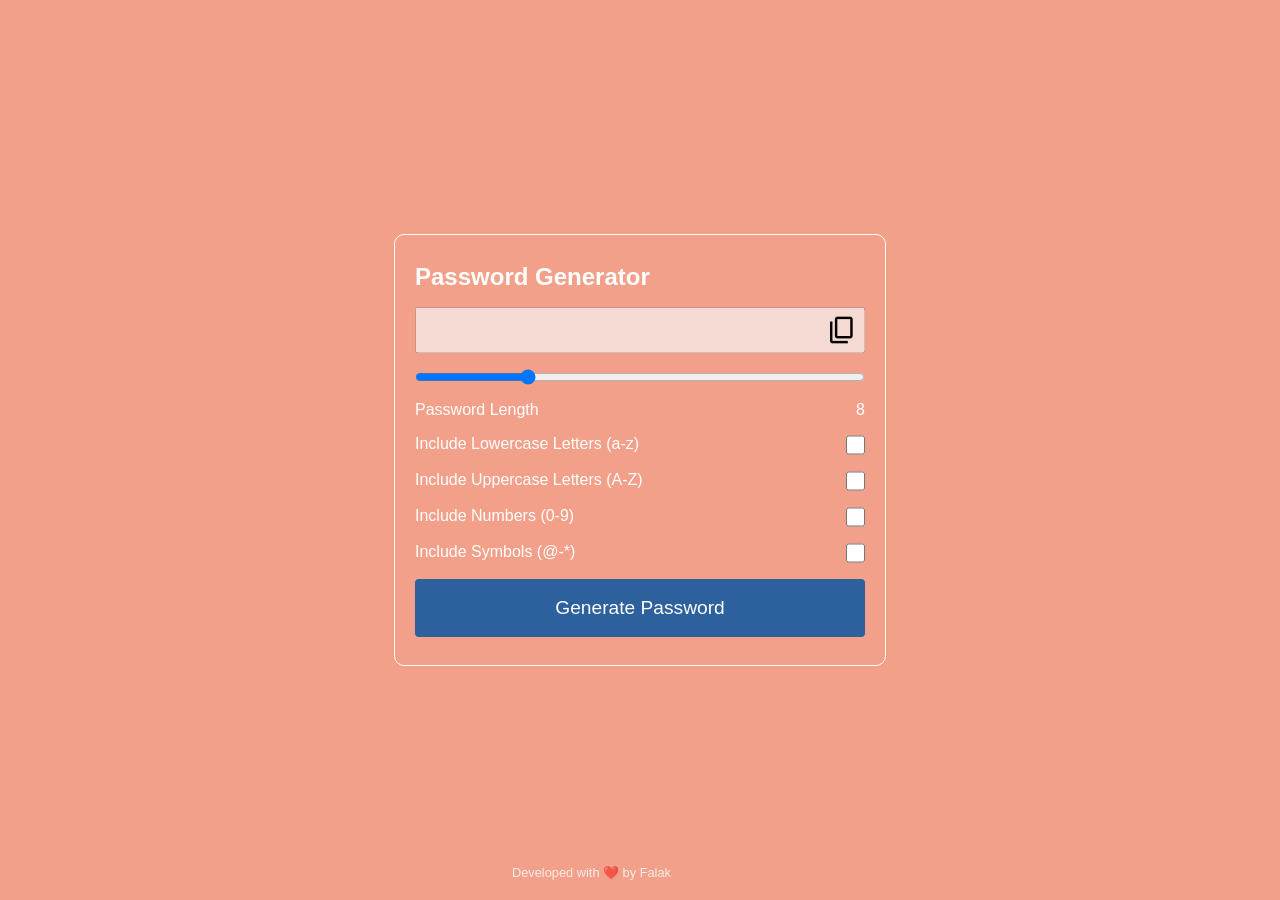
<file: index.html>
<!DOCTYPE html>
<html lang="en">
  <head>
    <meta charset="UTF-8" />
    <meta name="viewport" content="width=device-width, initial-scale=1.0" />
    <title>Password Generator | JavaScript Project</title>
    <!-- LINKING STYLE SHEET -->
    <link rel="stylesheet" href="styles.css" />
    <!-- GOOGLE ICONS -->
    <link rel="stylesheet" href="https://fonts.googleapis.com/css2?family=Material+Symbols+Outlined:opsz,wght,FILL,GRAD@20..48,100..700,0..1,-50..200&icon_names=content_copy"/>
  </head>
  <body>
    <div class="main flex-col-cen">
      <div class="pass-gen flex-col-cen">
        <h1>Password Generator</h1>
        <!-- Input -->
        <div class="passDisplay-con">
          <input type="text" id="passDisplay" disabled />
          <span class="material-symbols-outlined">
            content_copy
            </span>
        </div>
        <!-- SLIDER -->
        <input type="range" value="8" min="1" max="30" id="slider" />
        <div class="pass-length">
          <p>Password Length</p>
          <span></span>
        </div>

        <!-- CONDIIONS -->
        <div class="condition-row">
          <label for="lowercase">Include Lowercase Letters (a-z)</label>
          <input type="checkbox" id="lowercase" name="lowercase" />
        </div>
        <div class="condition-row">
          <label for="uppercase">Include Uppercase Letters (A-Z)</label>
          <input type="checkbox" id="uppercase" name="uppercase" />
        </div>
        <div class="condition-row">
          <label for="number">Include Numbers (0-9)</label>
          <input type="checkbox" id="number" name="number" />
        </div>
        <div class="condition-row">
          <label for="symbols">Include Symbols (@-*)</label>
          <input type="checkbox" id="symbols" name="symbols" />
        </div>

        <!-- PASS BUTTON -->
        <button class="genPassBtn">Generate Password</button>
      </div>
        <p class="developer-msg">Developed with ❤️ by Falak</p>
    </div>
    <script src="app.js"></script>
  </body>
</html>
</file>
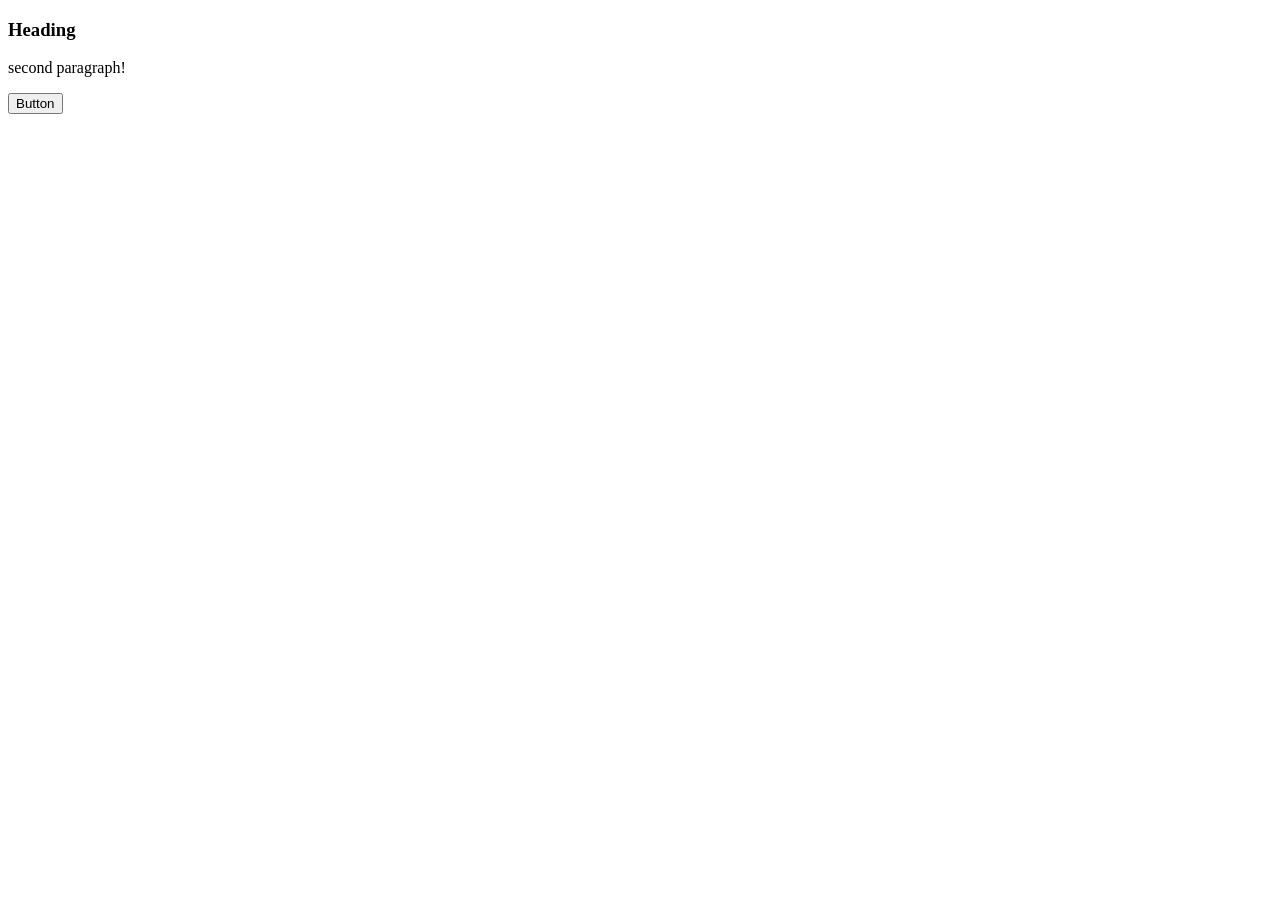
<file: test/index.html>
<!DOCTYPE html>
<html lang="en">
<head>
    <meta charset="UTF-8">
    <meta name="viewport" content="width=device-width, initial-scale=1.0">
    <title>Test File</title>
    <link rel="stylesheet" href="styles.css">
</head>
<body>
    <div class="box">
        <h3>Heading</h3>
        <p class="para1">This is an paragraph.</p>
        <p class="para2">second paragraph!</p>
        <button>Button</button>
    </div>
    <script src="script.js"></script>
</body>
</html>
</file>
<file: styles.css>
* {
    padding: 0;
    margin: 0;
    box-sizing: border-box;
    color: white;
    font-family:'Lucida Sans', 'Lucida Sans Regular', 'Lucida Grande', 'Lucida Sans Unicode', Geneva, Verdana, sans-serif;
    user-select: none;
}
.flex-row-cen {
    display: flex;
    justify-content: center;
    align-items: center;
}
.flex-col-cen {
    display: flex;
    flex-direction: column;
    justify-content: center;
    align-items: center;
}

.main {
    position: relative;
    max-width: 100vw;
    height: 100vh;
    overflow: hidden;
    /* background: linear-gradient(45deg, #ffa585, #455cd8); */
    background: #F3A08A;
}

.pass-gen {
    align-items: flex-start;
    padding: 20px;
    border: 0.5px solid #fff;
    border-radius: 10px;
}

.pass-gen h1 {
    margin-block: 8px;
    color: #fff;
    font-size: 1.5rem;
    font-weight: 800;
}

.passDisplay-con {
    position: relative;
}

.pass-gen input[type=text] {
    width: 450px;
    padding: 10px;
    margin-block: 8px;
    color: #000;
    font-size: 1.2rem;
}

.passDisplay-con .material-symbols-outlined {
    position: absolute;
    top: 15px;
    right: 7px;
    font-size: 2rem;
    color: #000;
    cursor: pointer;
}

.pass-gen input[type=range] {
    width: 100%;
    margin-block: 8px;
}

.pass-length, .condition-row {
    width: 100%;
    display: flex;
    margin-block: 8px;
}

.pass-length p, .condition-row label {
    flex-basis: 100%;
}

.condition-row input {
    width: 20px;
    height: 20px;
}

.genPassBtn {
    width: 100%;
    padding: 18px 24px;
    margin-block: 8px;
    border: none;
    outline: none;
    border-radius: 4px;
    color: #fff;
    font-size: 1.2rem;
    background-color: #2c619e;
    cursor: pointer;
    transition-property: background-color;
    transition-duration: 0.5s;
    transition-timing-function: ease;
}
.genPassBtn:hover {
    background-color: #0066ff;
}

.developer-msg {
    position: absolute;
    bottom: 20px;
    left: 40%;
    color: #ffffffc9;
    font-size: 0.8rem;
}







/* MEDIA QUERIES */
@media only screen and (max-width: 480px) {
    .pass-gen input[type=text] {
        width: 300px;
    }

    .developer-msg {
        position: absolute;
        bottom: 20px;
        left: 25%;
        color: #ffffffc9;
        font-size: 0.8rem;
    }
    
}
</file>
<file: test/styles.css>
.para1 {
    display: none;
}
</file>
